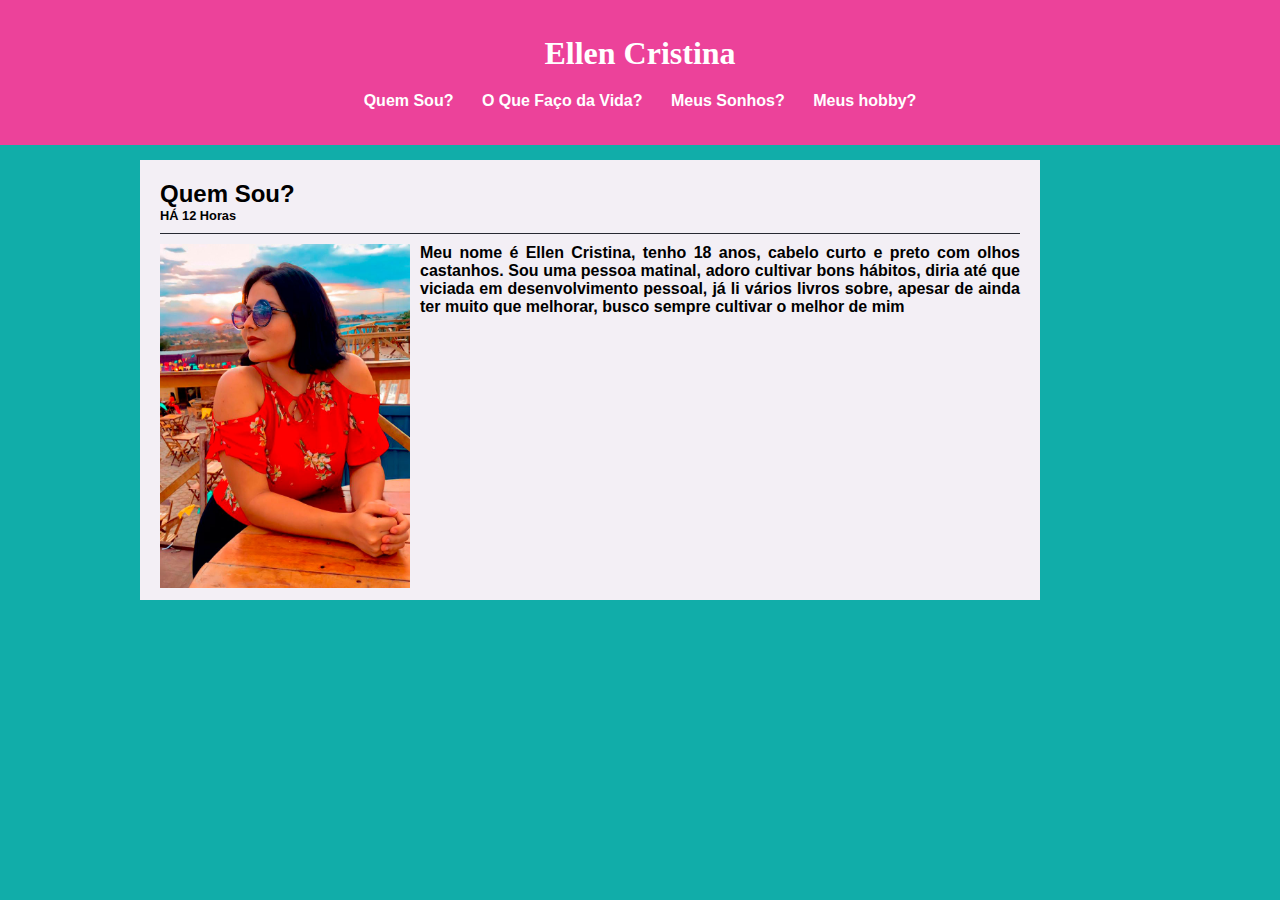
<file: index.html>
<!DOCTYPE html>
<HTMl>
    <head>
        <title>BLog Pessoal</title>
        <meta charset="utf-8">
        <link rel="stylesheet" type="text/css" href="css/estilo.css">
    </head>

    <body>
        <div id="area-cabecalho">
            <div id="area-logo">
                <h1>Ellen <span class="titulo">Cristina</span></h1> 
            </div>
            <div id="area-menu">
                    <a href="index.html">Quem Sou?</a>
                    <a href="vida.html">O Que Faço da Vida?</a>
                    <a href="sonho.html">Meus Sonhos?</a>
                    <a href="hobby.html">Meus hobby?</a>
                    
            </div>
        </div>

        <div id="area-principal">
            <div id="area-postagem">
                <!--INICIO DAS POSTAGEM-->
                <div class="postagem">
                    <h2 id="tt1">Quem Sou?</h2>
                    <span class="data-post">HÁ 12 Horas</span>
                    <img width="250px" src="imagens/imagem1.jpg" alt="" style="border: 0pt none; float:left;
                     padding-right:10px; padding-bottom:1px" >
                    <p>
                        Meu nome é Ellen Cristina, tenho 18 anos, cabelo curto e preto com olhos castanhos. Sou uma pessoa matinal,
                        adoro cultivar bons hábitos, diria até que viciada em desenvolvimento pessoal, já li vários livros sobre,
                        apesar de ainda ter muito que melhorar, busco sempre cultivar o melhor de mim <br>

                    </p>
                </div>
                <!--FINAL DAS POSTAGEM-->
            </div>
        </div>

    </body>
</HTMl>
</file>
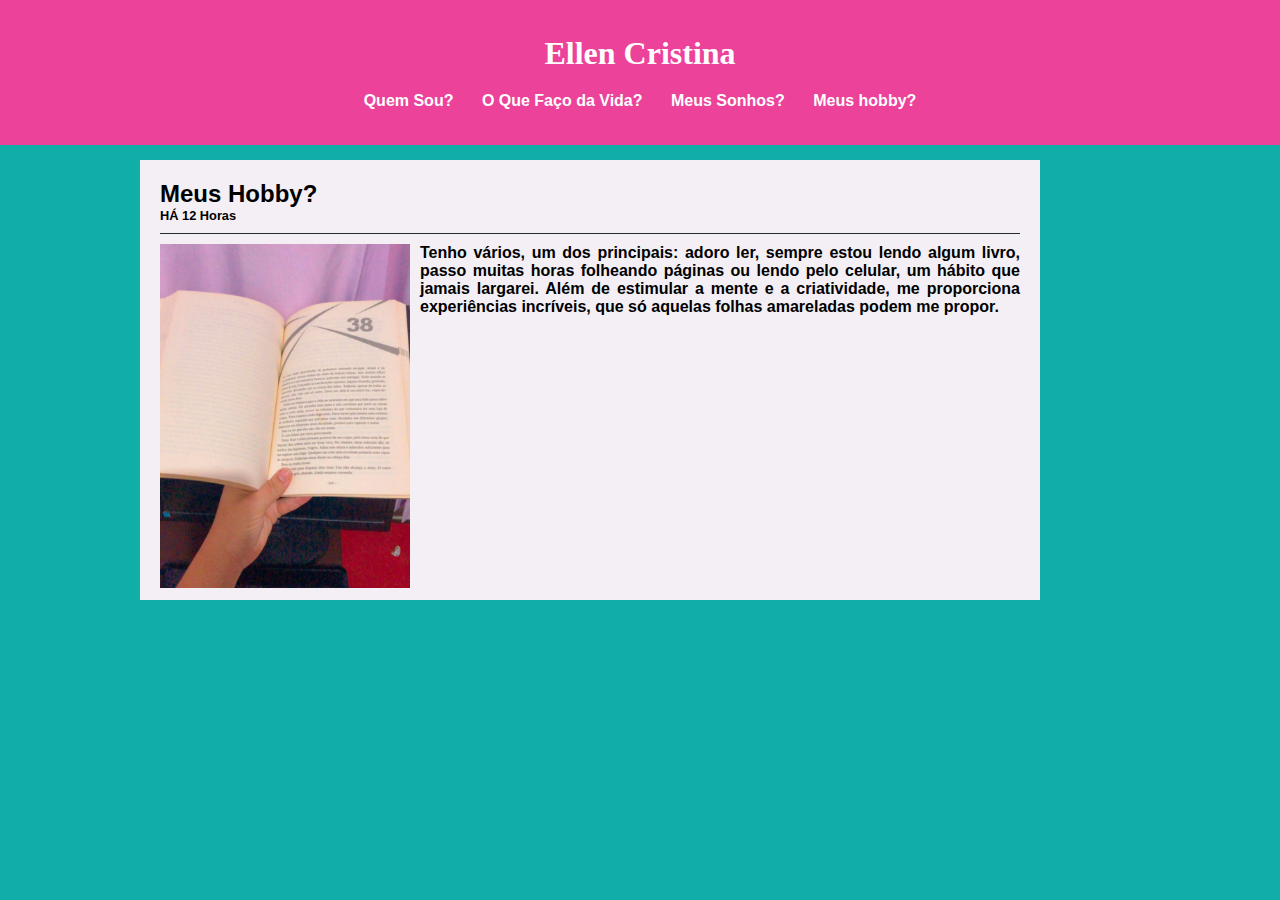
<file: hobby.html>
<!DOCTYPE html>
<HTMl>
    <head>
        <title>BLog Pessoal</title>
        <meta charset="utf-8">
        <link rel="stylesheet" type="text/css" href="css/estilo.css">
    </head>

    <body>
        <div id="area-cabecalho">
            <div id="area-logo">
                <h1>Ellen <span class="titulo">Cristina</span></h1> 
            </div>
            <div id="area-menu">
                    <a href="index.html">Quem Sou?</a>
                    <a href="vida.html">O Que Faço da Vida?</a>
                    <a href="sonho.html">Meus Sonhos?</a>
                    <a href="hobby.html">Meus hobby?</a>
                    
            </div>
        </div>

        <div id="area-principal">
            <div id="area-postagem">
                <!--INICIO DAS POSTAGEM-->
                <div class="postagem">
                    <h2 id="tt1">Meus Hobby?</h2>
                    <span class="data-post">HÁ 12 Horas</span>
                    <img width="250px" src="imagens/imagem4.jpg" alt="" style="border: 0pt none; float:left;
                     padding-right:10px; padding-bottom:1px" >
                    <p>
                        Tenho vários, um dos principais: adoro ler, sempre estou lendo algum livro, passo muitas 
                        horas folheando páginas ou lendo pelo celular, um hábito que jamais largarei. Além de 
                        estimular a mente e a criatividade, me proporciona experiências incríveis, que só aquelas 
                        folhas amareladas podem me propor. <br>
                    </p>
                    
                </div>
                <!--FINAL DAS POSTAGEM-->
            </div>
        </div>

    </body>
</HTMl>
</file>
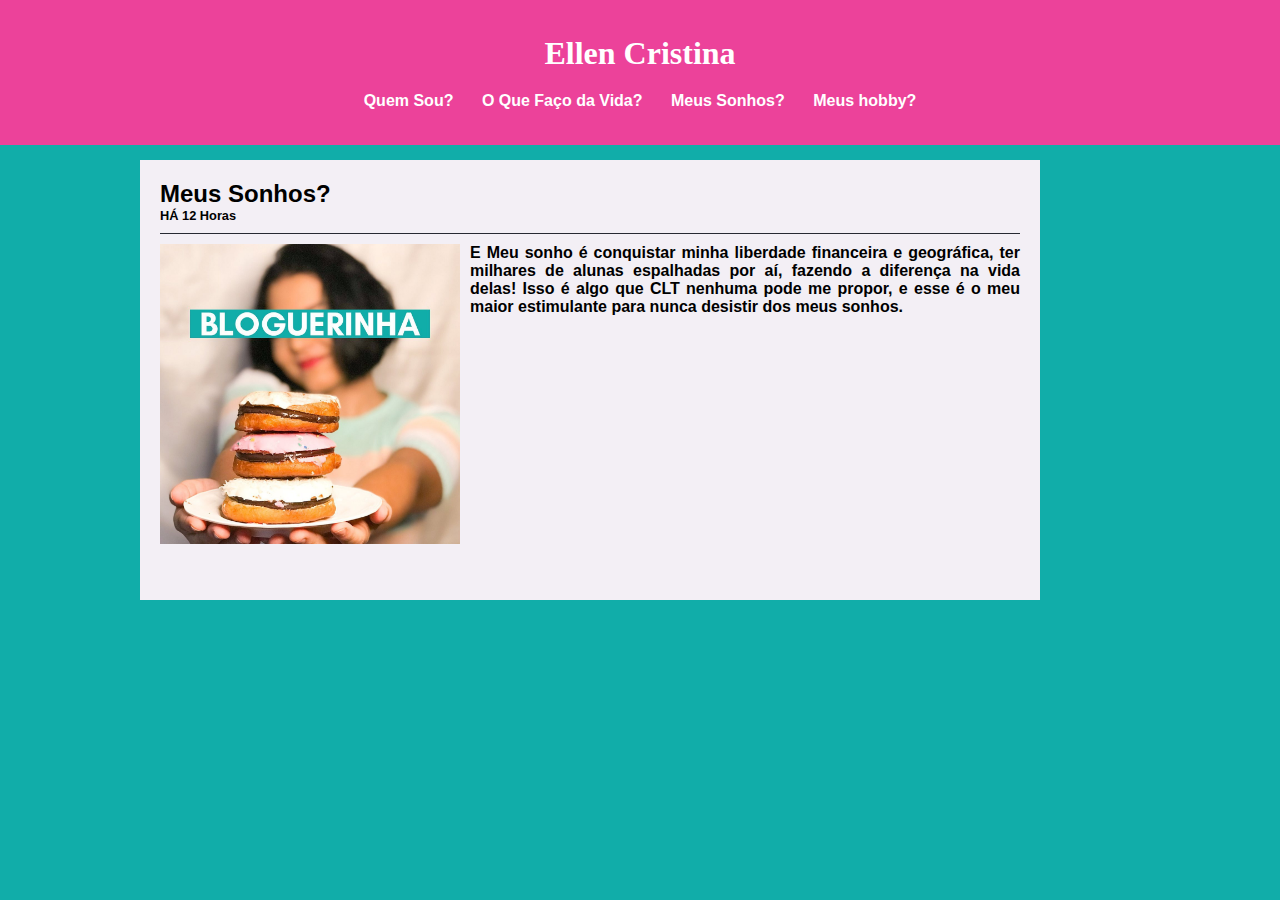
<file: sonho.html>
<!DOCTYPE html>
<HTMl>
    <head>
        <title>BLog Pessoal</title>
        <meta charset="utf-8">
        <link rel="stylesheet" type="text/css" href="css/estilo.css">
    </head>

    <body>
        <div id="area-cabecalho">
            <div id="area-logo">
                <h1>Ellen <span class="titulo">Cristina</span></h1> 
            </div>
            <div id="area-menu">
                    <a href="index.html">Quem Sou?</a>
                    <a href="vida.html">O Que Faço da Vida?</a>
                    <a href="sonho.html">Meus Sonhos?</a>
                    <a href="hobby.html">Meus hobby?</a>
                    
            </div>
        </div>

        <div id="area-principal">
            <div id="area-postagem">
                <!--INICIO DAS POSTAGEM-->
                <div class="postagem">
                    <h2 id="tt1">Meus Sonhos?</h2>
                    <span class="data-post">HÁ 12 Horas</span>
                    <img width="300px" src="imagens/imagem3.jpg" alt="" style="border: 0pt none; float:left;
                     padding-right:10px; padding-bottom:1px" >
                    <p>
                        E Meu sonho é conquistar minha liberdade financeira e geográfica, ter milhares de alunas 
                        espalhadas por aí, fazendo a diferença na vida delas! Isso é algo que CLT nenhuma pode 
                        me propor, e esse é o meu maior estimulante para nunca desistir dos meus sonhos.  <br>
                    </p>
                    
                </div>
                <!--FINAL DAS POSTAGEM-->
            </div>
        </div>

    </body>
</HTMl>
</file>
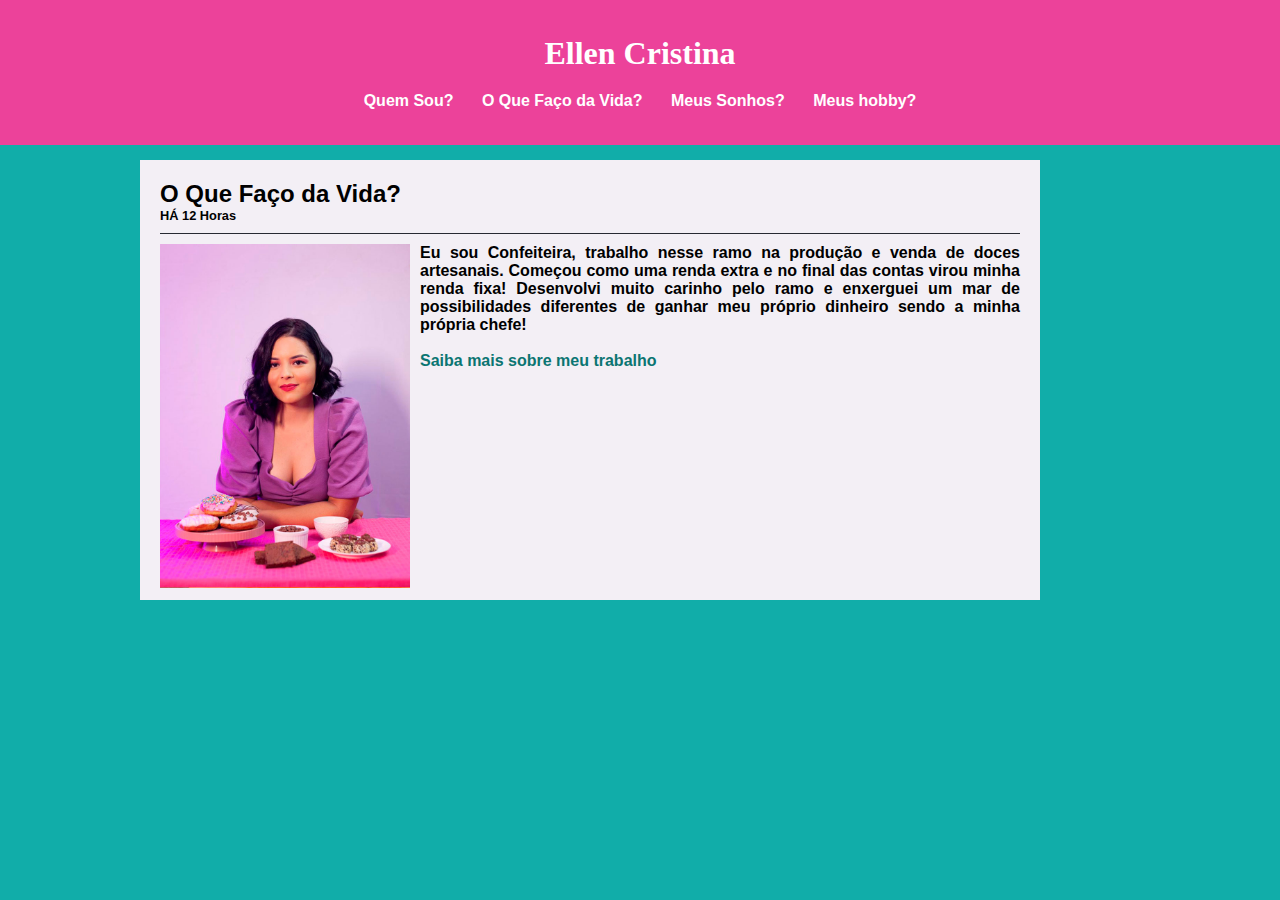
<file: vida.html>
<!DOCTYPE html>
<HTMl>
    <head>
        <title>BLog Pessoal</title>
        <meta charset="utf-8">
        <link rel="stylesheet" type="text/css" href="css/estilo.css">
    </head>

    <body>
        <div id="area-cabecalho">
            <div id="area-logo">
                <h1>Ellen <span class="titulo">Cristina</span></h1> 
            </div>
            <div id="area-menu">
                    <a href="index.html">Quem Sou?</a>
                    <a href="vida.html">O Que Faço da Vida?</a>
                    <a href="sonho.html">Meus Sonhos?</a>
                    <a href="hobby.html">Meus hobby?</a>
                    
            </div>
        </div>

        <div id="area-principal">
            <div id="area-postagem">
                <!--INICIO DAS POSTAGEM-->
                <div class="postagem">
                    <h2 id="tt1">O Que Faço da Vida?</h2>
                    <span class="data-post">HÁ 12 Horas</span>
                    <img width="250px" src="imagens/imagem2.jpg" alt="" style="border: 0pt none; float:left;
                     padding-right:10px; padding-bottom:1px" >
                    <p>
                        Eu sou Confeiteira, trabalho nesse ramo na produção e venda de doces artesanais. Começou 
                        como uma renda extra e no final das contas virou minha renda fixa! Desenvolvi muito carinho 
                        pelo ramo e enxerguei um mar de possibilidades diferentes de ganhar meu próprio dinheiro sendo
                        a minha própria chefe! <br>
                    </p>
                    <br>
                    <a href="https://www.instagram.com/teudoce_/">Saiba mais sobre meu trabalho</a>
                </div>
                <!--FINAL DAS POSTAGEM-->
                
            </div>
        </div>

    </body>
</HTMl>
</file>
<file: css/estilo.css>
/* Limpar formatações Padrão*/
* {
    margin: 0;
    padding: 0;
}

body {
    font-size: 1em;
    /*font-family:Arial, Helvetica, sans-serif ;*/
    background: #11ada9;
}
/* -------------------------------------------------------------------------------*/ 
/* LAYOUT */
#area-cabecalho {
    background: #ec429a;
    padding: 25px;
    text-align: center;
    font-family: sans-serif;
    font-weight: bold;
}
#area-logo {    
    padding: 10px;
    color: #ffffff;
    font-family:cursive;
}
#area-menu {
    padding: 10px;
    color: rgb(0, 0, 0);
}
#area-principal {
    width: 1000px;
    margin: 0 auto;
    padding: 15px;
}

#area-postagem {
    width: 900px;
    float: left;
}
#area-lateral {
    width: 240px;
    float: right;
}
.postagem { 
    padding: 20px;
    margin-bottom: 20px;
    background: #F3EFF5;
    text-align: justify;
    font-family:Helvetica ;
    font-weight: bold;  
    height: 400px;  
    
}

#rodape{
    clear: both;
    color: black;
    background: white;
    text-align: center;
    padding: 15px;
    font-weight: bold;
    font: italic;
    font-family: sans-serif;
}

/* -------------------------------------------------------------------------------*/ 
/* FORMATAÇÃO MENU*/
a {
    text-decoration: none;
}
a:link, a:visited{
    color: #0b7572;
    /*font-family: sans-serif;*/
}
a:hover{
    text-decoration: underline;
}
#area-cabecalho a:link,#area-cabecalho a:visited{
    color: #ffffff;
    padding: 8px 12px;
}
#area-cabecalho a:hover{
    background:#24979a;
    color: #ffffff ;
    text-decoration: none;  
}
.data-post{
    font-size: 0.8em;
    border-bottom: 1.5px solid #272932;
    padding-bottom: 10px;
    margin-bottom: 10px;
    display: block;
}
/* -------------------------------------------------------------------------------*/
</file>
